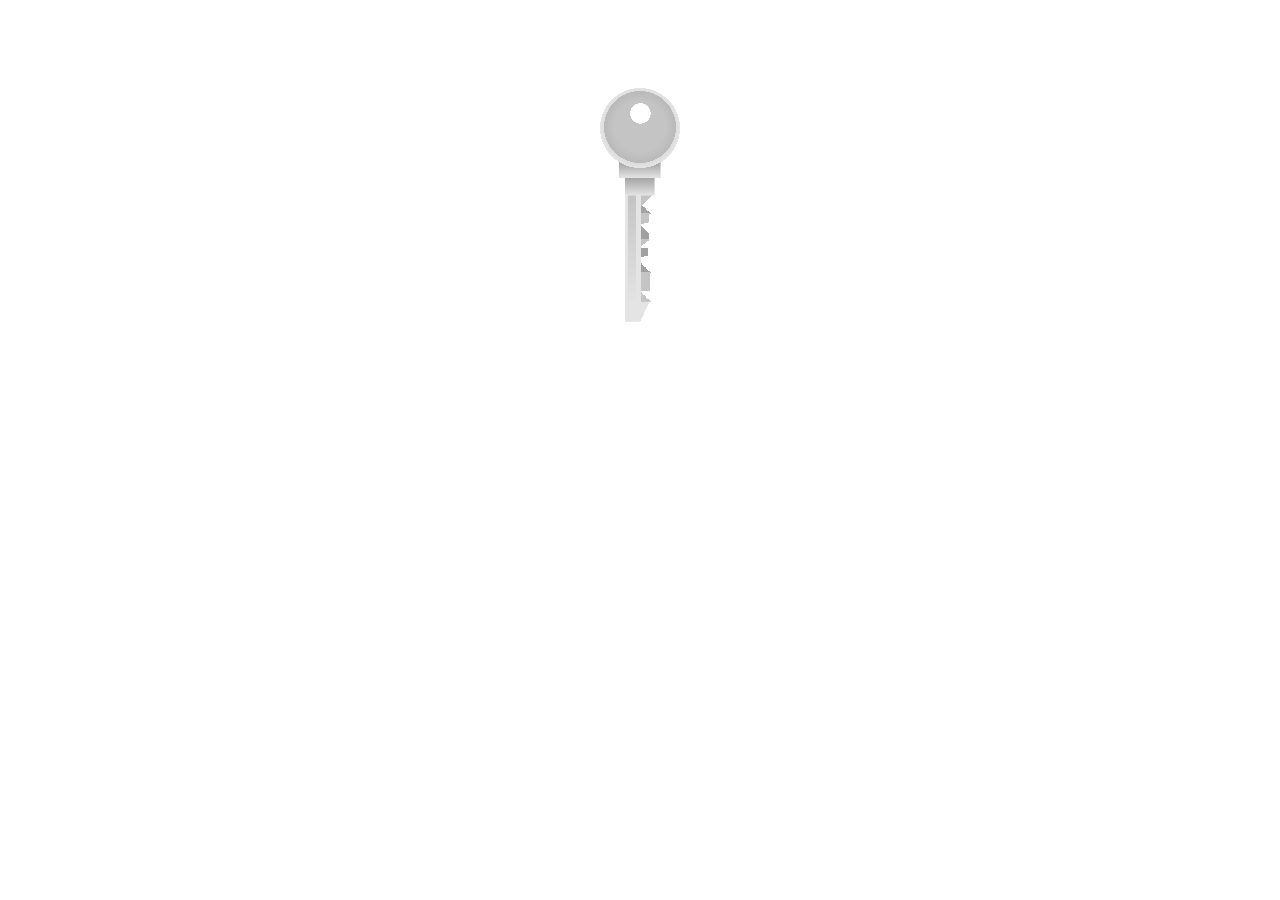
<file: key/index.html>
<!DOCTYPE html>
<html lang="en">
  <head>
    <meta charset="UTF-8" />
    <meta name="viewport" content="width=device-width, initial-scale=1.0" />
    <title>Single Div CSS Key</title>
    <link rel="stylesheet" href="main.css" />
  </head>
  <body>
    <div class="key"></div>
  </body>
</html>
</file>
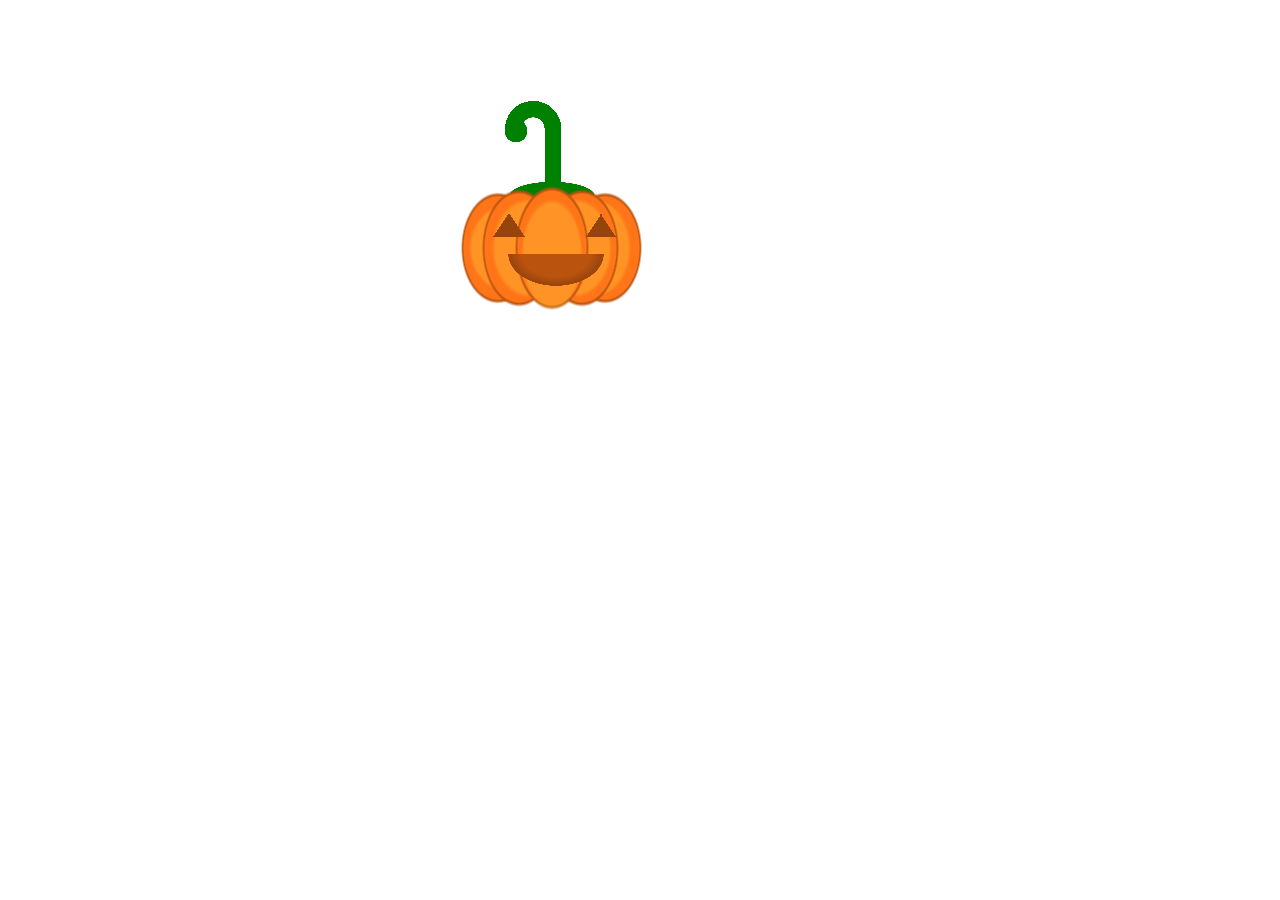
<file: pumpkin/index.html>
<!DOCTYPE html>
<html lang="en">
  <head>
    <meta charset="UTF-8" />
    <meta name="viewport" content="width=device-width, initial-scale=1.0" />
    <title>Single Div CSS Pumpkin</title>
    <link rel="stylesheet" href="main.css" />
  </head>
  <body>
    <div class="pumpkin"></div>
  </body>
</html>
</file>
<file: key/main.css>
.key {
  width: 20rem;
  height: 30rem;
  margin: 0 auto;
  position: relative;
}

.key::after {
  content: "";
  width: 10rem;
  height: 15rem;
  background-image: radial-gradient(ellipse, white 50%, transparent 50.7%),
    radial-gradient(ellipse, #c4c4c4 50.5%, #b9b9b9 70.5%, transparent 70.7%),
    radial-gradient(ellipse, #a4a4a4 0%, #e4e4e4 70.5%, transparent 70.7%),
    linear-gradient(#a1a1a1, #e4e4e4), linear-gradient(#a4a4a4, #e4e4e4),
    linear-gradient(#b4b4b4, transparent), linear-gradient(#e4e4e4, #e4e4e4),
    linear-gradient(#c4c4c4, #c4c4c4),
    linear-gradient(135deg, #c4c4c4 50%, transparent 50%),
    linear-gradient(165deg, #c4c4c4 50%, transparent 50%),
    linear-gradient(45deg, #a4a4a4 50%, transparent 50%),
    linear-gradient(145deg, #c4c4c4 50%, transparent 50%),
    linear-gradient(165deg, #a1a1a1 50%, transparent 50%),
    linear-gradient(45deg, #c4c4c4 50%, transparent 50%),
    linear-gradient(45deg, #a1a1a1 50%, transparent 50%),
    linear-gradient(45deg, #a1a1a1 50%, transparent 50%),
    linear-gradient(115deg, #e4e4e4 50%, transparent 50%),
    linear-gradient(green, green);

  background-size: 1.8rem 1.8rem, /*circle1**/ 4.5rem 4.5rem,
    /*circle2**/ 5rem 5rem, /*circle3**/ 2.6rem 1rem,
    /*first green bar**/ 1.85rem 1.1rem, /*second green bar**/ 0.5rem 10rem,
    /*third green bar**/ 1rem 10rem, /*fifth green bar**/ 1rem 1.2rem,
    /*fourth green bar**/ 2.1rem 1rem, /*first yellow triangle**/ 1.4rem 1.5rem,
    /*second yellow triangle**/ 1.8rem 1.3rem,
    /*third yellow triangle**/ 1.2rem 1rem,
    /*fourth yellow triangle**/ 1.4rem 1.3rem,
    /*fifth yellow triangle**/ 1.8rem 1.3rem,
    /*sixth yellow triangle**/ 1.4rem 2.2rem,
    /*seventh yellow triangle**/ 1.8rem 1.3rem,
    /*seventh yellow triangle**/ 2.5rem 1.3rem,
    /*seventh yellow triangle**/ 1rem 10rem; /*2st gray bar**/

  background-position: 50% 5%, /*circle**/ 50% 2%, /*circle2**/ 50% 0,
    /*circle3**/ 50% 33%, /*first green bar**/ 50% 40.3%,
    /*second green bar**/ 45% 70%, /*third green bar**/ 45% 70%,
    /*fifth green bar**/ 51.3% 83.5%, /*fourth green bar**/ 55% 47%,
    /*first yellow triangle**/ 49% 58%, /*second yellow triangle**/ 50% 48%,
    /*third yellow triangle**/ 50% 67.5%, /*fourth yellow triangle**/ 48% 73%,
    /*fifth yellow triangle**/ 50% 88%, /*sixth yellow triangle**/ 49% 57%,
    /*seventh yellow triangle**/ 50% 75%, /*seventh yellow triangle**/ 54% 97%,
    /*seventh yellow triangle**/ 45% 70%; /*2st gray bar**/

  background-repeat: no-repeat;
  position: absolute;
  left: 5rem;
  top: 5rem;
  animation: bubble 0.9s linear forwards;
}

@keyframes bubble {
  from {
    transform: rotateY(360deg) scale(1);
  }
  to {
    transform: rotateY(-360deg) scale(1.5);
  }
}
</file>
<file: pumpkin/main.css>
.pumpkin {
  width: 30rem;
  height: 30rem;
  margin: 0 auto;
  position: relative;
}

.pumpkin::after {
  content: "";
  width: 30rem;
  height: 30rem;
  background-image: radial-gradient(
      ellipse at top,
      #ba530e 50%,
      #97440b 70%,
      transparent 70.5%
    ),
    linear-gradient(to bottom right, transparent 50%, #97440b 0),
    linear-gradient(to top right, #97440b 50%, transparent 0),
    linear-gradient(to bottom right, transparent 50%, #97440b 0),
    linear-gradient(to top right, #97440b 50%, transparent 0),
    radial-gradient(ellipse, rgba(255, 219, 68, 0.3) 50%, transparent 54.7%),
    radial-gradient(
      ellipse,
      rgba(255, 117, 24, 1) 50%,
      #ba530e 52%,
      transparent 54.7%
    ),
    radial-gradient(ellipse, rgba(255, 219, 68, 0.3) 50%, transparent 54.7%),
    radial-gradient(ellipse, rgba(255, 219, 68, 0.3) 50%, transparent 54.7%),
    radial-gradient(
      ellipse,
      rgba(255, 117, 24, 1) 50%,
      #ba530e 52%,
      transparent 54.7%
    ),
    radial-gradient(ellipse, rgba(255, 219, 68, 0.3) 50%, transparent 54.7%),
    radial-gradient(
      ellipse,
      rgba(255, 117, 24, 1) 50%,
      #ba530e 52%,
      transparent 54.7%
    ),
    radial-gradient(
      ellipse,
      rgba(255, 117, 24, 1) 50%,
      #ba530e 52%,
      transparent 54.7%
    ),
    radial-gradient(ellipse, rgba(255, 219, 68, 0.3) 50%, transparent 54.7%),
    radial-gradient(
      ellipse,
      rgba(255, 117, 24, 1) 50%,
      #ba530e 52%,
      transparent 54.7%
    );

  background-size: 6rem 2rem, 1rem 1.5rem, /*triangle*/ 1rem 1.5rem,
    /*triangle*/ 1rem 1.5rem, /*triangle*/ 1rem 1.5rem, /*triangle*/ 5rem 9rem,
    /*center ellipse shade*/ 6rem 10rem, /*center ellipse*/ 6rem 8rem,
    /*first ellipse shade*/ 6rem 8rem, /*fouth ellipse shade*/ 6rem 9.5rem,
    /*Second ellipse*/ 6rem 7rem, /*first left ellipse shade*/ 6rem 9rem,
    /*first ellipse*/ 6rem 9.5rem, /*fouth ellipse*/ 6rem 8rem,
    /*fifth shade ellipse*/ 6rem 9rem; /*fifth ellipse*/

  background-position: 28% 55%, 40% 45%, /*triangle*/ 43% 45%,
    /*triangle*/ 20% 45%, /*triangle*/ 23.5% 45%, /*triangle*/ 28% 52%,
    /*center ellipse*/ 27% 50%, /*center shade*/ 21% 50%,
    /*first ecllipse shade*/ 33% 50%, /*first ecllipse shade*/ 18.5% 50%,
    /*second ellipse*/ 15% 50%, /*first left ellipse shade*/ 13% 50%,
    /*first ellipse*/ 35% 50%, /*fourth ellipse*/ 38% 50%, /*fifth */ 41% 50%; /*fifth ellipse*/
  background-repeat: no-repeat;
  position: absolute;
  top: 0px;
  left: 0;
  bottom: 0;
}

.pumpkin::before {
  width: 10rem;
  height: 10rem;
  content: "";
  background-image: radial-gradient(ellipse, green 50%, transparent 50.7%),
    linear-gradient(green, green), linear-gradient(green, green),
    radial-gradient(
      ellipse at bottom,
      transparent 0%,
      transparent 20%,
      green 20.5%,
      green 50.5%,
      transparent 50.5%
    ),
    radial-gradient(circle, green 50%, transparent 50.7%);

  background-size: 7.5rem 2.5rem, /**stem base **/ 1rem 4rem,
    /*stalk*/ 1rem 4rem, /*stalk*/ 4.9rem 2.4rem, /*ring*/ 2rem 2rem /*ring*/;

  background-position: 30% 100%, /**stem base **/ 45% 70%, /*stalk*/ 45% 70%,
    /*stalk*/ 17% 28%, /*ring*/ 16% 46% /*ring*/;

  background-repeat: no-repeat;
  position: absolute;
  top: 3rem;
  left: 5rem;
}
</file>
